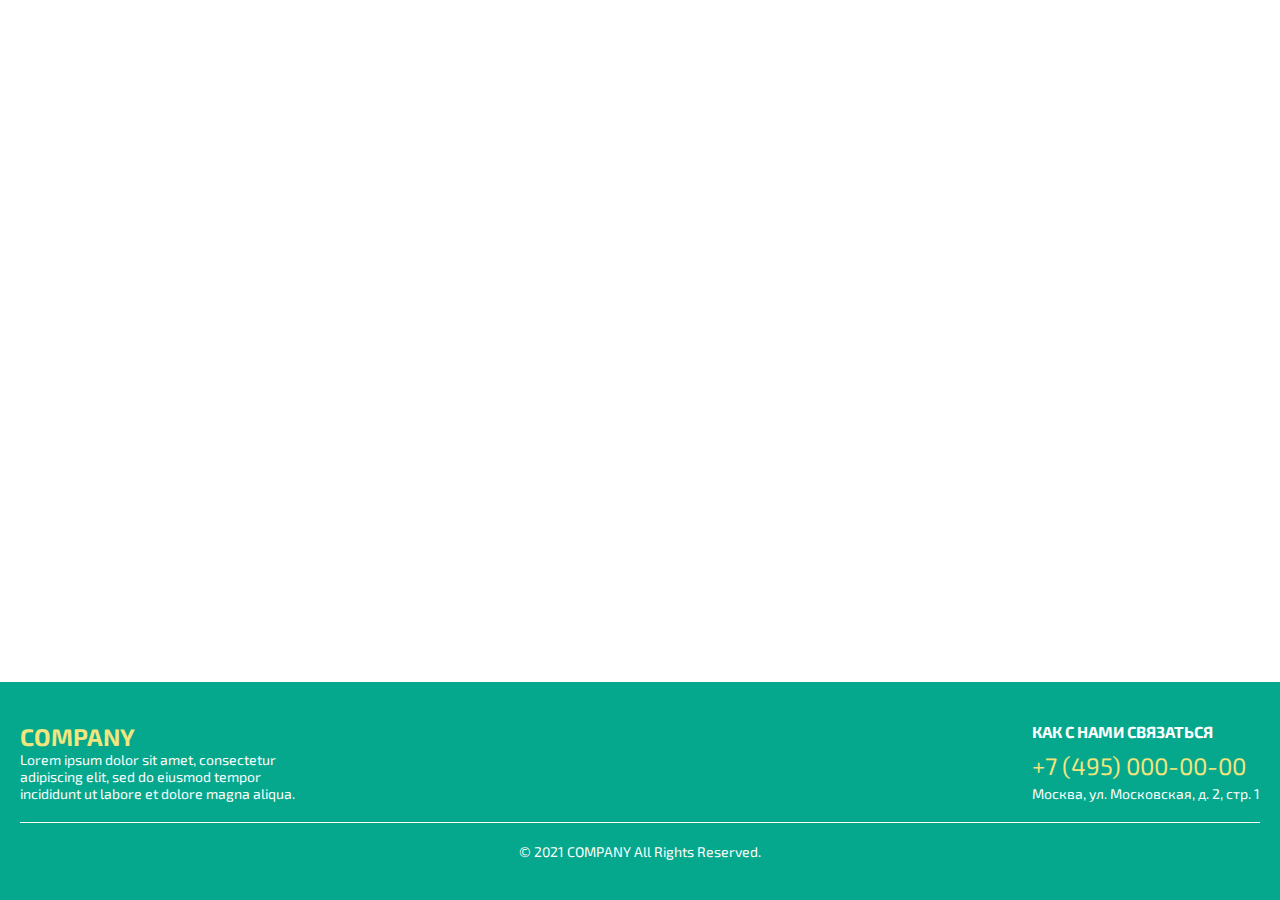
<file: projects/footer/index.html>
<!DOCTYPE html>
<html lang="en">
<head>
    <meta charset="UTF-8">
    <meta name="viewport" content="width=device-width, initial-scale=1.0">
    <title>Footer Example</title>
    <link rel="stylesheet" href="style.css">
    <link rel="preconnect" href="https://fonts.googleapis.com">
    <link rel="preconnect" href="https://fonts.gstatic.com" crossorigin>
    <link href="https://fonts.googleapis.com/css2?family=Exo+2:wght@400;700&display=swap" rel="stylesheet">
</head>
<body>
    <div class="wrapper">
        <main class="main">
            <!-- Main content -->
        </main>

        <footer class="footer">
            <div class="footer__top">
                <div class="footer__left">
                    <a href="#" class="logo">COMPANY</a>
                    <div class="text">Lorem ipsum dolor sit amet, consectetur adipiscing elit, sed do eiusmod tempor incididunt ut labore et dolore magna aliqua.</div>
                </div>
                <div class="footer__right">
                    <div class="contact">
                        <span>КАК С НАМИ СВЯЗАТЬСЯ</span>
                        <a href="tel:+74950000000" class="phone">+7 (495) 000-00-00</a>
                        <div class="address">Москва, ул. Московская, д. 2, стр. 1</div>
                    </div>
                </div>
            </div>
            <div class="footer__bottom">
                © 2021 COMPANY All Rights Reserved.
            </div>
        </footer>
    </div>
</body>
</html>
</file>
<file: projects/footer/style.css>
* {
    margin: 0;
    padding: 0;
    box-sizing: border-box;
}

body {
    font-family: 'Exo 2', sans-serif;
    height: 100%;
}

.wrapper {
    display: flex;
    flex-direction: column;
    min-height: 100vh;
}

.main {
    flex: 1;
}

.footer {
    background-color: #05A88D;
    color: #FFFFFF;
    padding: 40px 20px;
}

.footer__top {
    display: flex;
    justify-content: space-between;
    padding-bottom: 20px;
    border-bottom: 1px solid #FFFFFF;
}

.footer__left .logo {
    font-size: 24px;
    font-weight: 700;
    color: #F1E67D;
    text-decoration: none;
    margin-bottom: 10px;
}

.footer__left .text {
    color: #FFFFFF;
    font-size: 14px;
    max-width: 300px;
}

.footer__right .contact span {
    font-weight: 700;
    color: #FFFFFF;
    display: block;
    margin-bottom: 10px;
}

.footer__right .phone {
    font-size: 24px;
    color: #F1E67D;
    text-decoration: none;
    display: block;
    margin-bottom: 5px;
}

.footer__right .address {
    color: #FFFFFF;
    font-size: 14px;
}

.footer__bottom {
    padding-top: 20px;
    text-align: center;
    font-size: 14px;
    color: #FFFFFF;
}

.footer__top:hover {
    border-bottom-color: #F1E67D;
}

.logo:hover {
    color: #FFFFFF;
}

.phone:hover {
    color: #FFFFFF;
}
</file>
